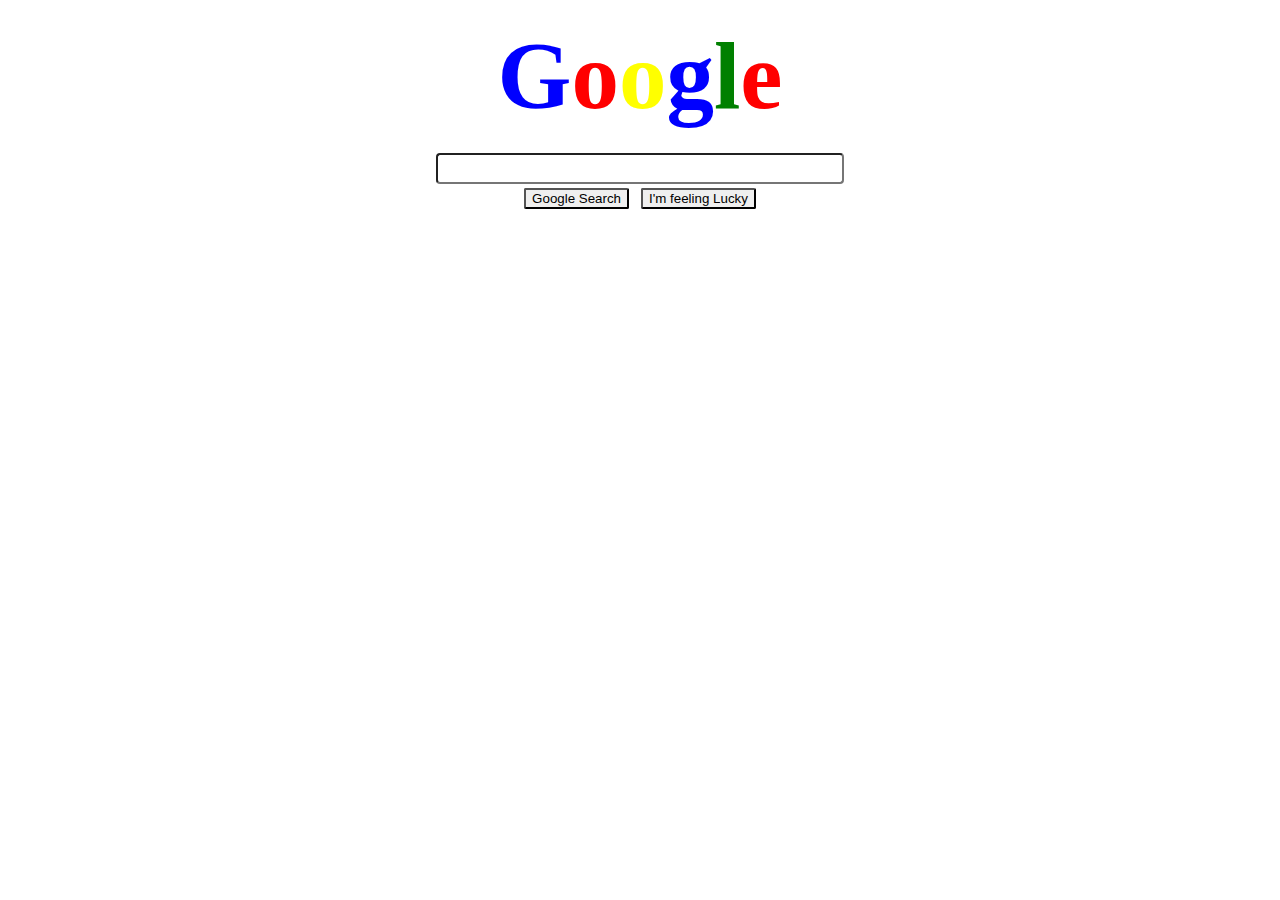
<file: google.html>
<!DOCTYPE html>
<html lang="en">
<head>
    <meta charset="UTF-8">
    <meta name="viewport" content="width=device-width, initial-scale=1.0">
    <meta http-equiv="X-UA-Compatible" content="ie=edge">
    <link rel="stylesheet" type="text/css" href="style.css"/>
    <title>Google</title>
</head>
<body>
    <div class="homepage">
        <h1>
            <span id="lg">G</span><span id="lo">o</span><span id="lo1">o</span><span id="lg">g</span><span id="ll">l</span><span id="lo">e</span>
        </h1>
    </div>
    <div class="form">
        <form action="null">
            <input type="text">
        </form>
        <button class="btn">Google Search</button>
        <button class="btn">I'm feeling Lucky</button>
    </div>    
</body>
</html>
</file>
<file: style.css>
#lg{
    color: blue;
    font-size: 95px;
}

#lo{
    color: red;
    font-size: 95px;
}

#lo1{
    color: yellow;
    font-size: 95px;
}
#ll{
    color: green;
    font-size: 95px;
}

.homepage h1{
    text-align: center;
}
.form{
    text-align: center;
}
.form input[type="text"]{
    display: inline-block;
    width: 400px;
    border-radius: 4px;
    height: 25px;
}

.btn{
    margin: 4px;
    border-radius: 2px;
}
</file>
